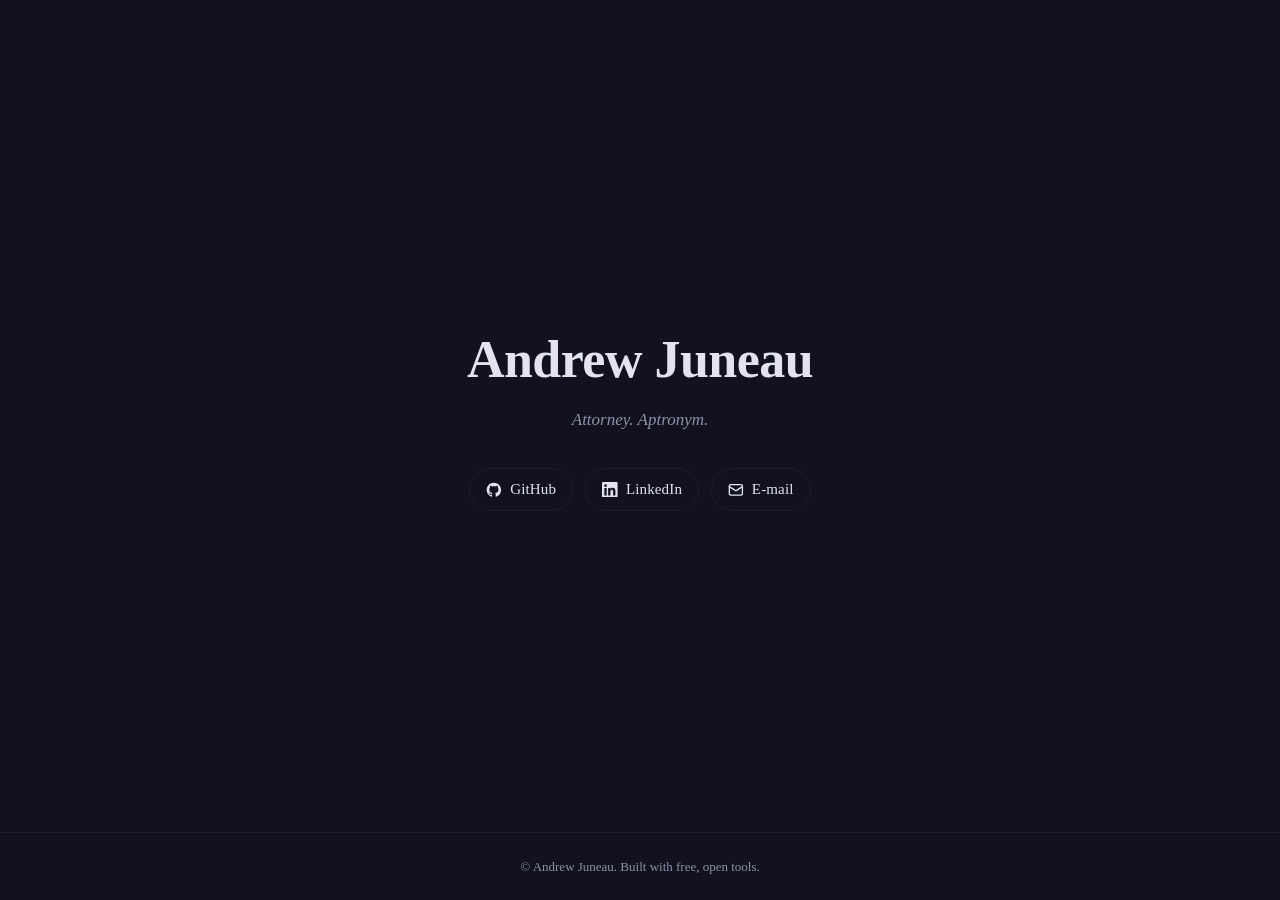
<file: index.html>
<!doctype html>
<html lang="en">
    <head>
        <meta charset="utf-8" />
        <meta name="viewport" content="width=device-width, initial-scale=1" />
        <meta name="color-scheme" content="dark" />
        <title>Andrew Juneau</title>
        <meta name="description" content="Andrew Juneau — attorney." />
        <link rel="canonical" href="https://www.andrewjuneau.com/" />
        <link rel="icon" href="favicon.svg" type="image/svg+xml" />
        <link rel="icon" href="favicon.ico" />
        <link rel="stylesheet" href="assets/style.css" />
<style>
            .card {
                text-align: center;
            }
        </style>
    </head>
    <body>
        <main>
            <div class="card">
                <h1>Andrew Juneau</h1>
                <p class="tagline">Attorney. Aptronym.</p>

                <ul class="links">
                    <li>
                        <a href="https://github.com/juneau/" rel="me noopener">
                            <svg viewBox="0 0 24 24" aria-hidden="true">
                                <use href="assets/icons.svg#github"></use>
                            </svg>
                            GitHub
                        </a>
                    </li>
                    <li>
                        <a
                            href="https://www.linkedin.com/in/andrewjuneau"
                            rel="me noopener"
                        >
                            <svg viewBox="0 0 24 24" aria-hidden="true">
                                <use href="assets/icons.svg#linkedin"></use>
                            </svg>
                            LinkedIn
                        </a>
                    </li>
                    <li>
                        <!-- href: HTML-entity-encoded mailto -->
                        <a
                            href="&#109;&#97;&#105;&#108;&#116;&#111;&#58;&#99;&#111;&#110;&#116;&#97;&#99;&#116;&#64;&#97;&#110;&#100;&#114;&#101;&#119;&#106;&#117;&#110;&#101;&#97;&#117;&#46;&#99;&#111;&#109;"
                            rel="noopener"
                        >
                            <svg viewBox="0 0 24 24" aria-hidden="true">
                                <use href="assets/icons.svg#mail"></use>
                            </svg>
                            E-mail
                        </a>
                    </li>
                </ul>
            </div>
        </main>

        <footer>&#169; Andrew Juneau. Built with free, open tools.</footer>
    </body>
</html>
</file>
<file: assets/style.css>
:root {
    --bg: #11121e;
    --fg: #e2e2f2;
    --muted: #9090aa;
    --rule: #1c1c2e;
    --accent: #9090c4;
    --focus: #9090c4;
}

*,
*::before,
*::after {
    box-sizing: border-box;
}

html,
body {
    height: 100%;
}

body {
    margin: 0;
    background: var(--bg);
    color: var(--fg);
    font-family:
        Palatino, "Palatino Linotype", "Book Antiqua",
        Charter, "Bitstream Charter", Georgia, serif;
    font-size: clamp(1rem, 0.9rem + 0.5vw, 1.125rem);
    line-height: 1.5;
    -webkit-text-size-adjust: 100%;
    text-rendering: optimizeLegibility;
    -webkit-font-smoothing: antialiased;
    display: flex;
    flex-direction: column;
    min-height: 100%;
}

main {
    flex: 1 0 auto;
    display: flex;
    align-items: center;
    justify-content: center;
    padding: 2rem 1.5rem;
}

.card {
    width: 100%;
    max-width: 30rem;
    animation: rise 0.9s cubic-bezier(0.2, 0.7, 0.2, 1) both;
}

@media (prefers-reduced-motion: reduce) {
    .card {
        animation: none;
    }
}

@keyframes rise {
    from {
        opacity: 0;
        transform: translateY(0.6rem);
    }
    to {
        opacity: 1;
        transform: translateY(0);
    }
}

h1 {
    margin: 0;
    font-weight: 600;
    font-size: clamp(2rem, 1.4rem + 3vw, 3.25rem);
    letter-spacing: -0.01em;
    text-align: center;
}

.tagline {
    margin: 0.5rem 0 0;
    color: var(--muted);
    font-style: italic;
    font-size: 1.0625rem;
    text-align: center;
}

.body {
    margin: 1rem 0 0;
    color: var(--muted);
    font-size: 1rem;
    text-align: center;
}

.home-link {
    position: fixed;
    top: 1rem;
    left: 1rem;
    display: inline-flex;
    align-items: center;
    justify-content: center;
    width: 2.25rem;
    height: 2.25rem;
    color: var(--fg);
    border: 1px solid var(--muted);
    border-radius: 999px;
    text-decoration: none;
    transition:
        border-color 0.2s ease,
        color 0.2s ease;
}

.home-link:hover,
.home-link:focus-visible {
    border-color: var(--accent);
    color: var(--accent);
}

.home-link:focus-visible {
    outline: 2px solid var(--focus);
    outline-offset: 3px;
}

.home-link svg {
    width: 1em;
    height: 1em;
}

.links {
    margin: 2.25rem 0 0;
    padding: 0;
    list-style: none;
    display: flex;
    flex-wrap: wrap;
    gap: 0.5rem 0.75rem;
    justify-content: center;
}

.links a {
    display: inline-flex;
    align-items: center;
    gap: 0.5rem;
    padding: 0.55rem 1rem;
    color: var(--fg);
    text-decoration: none;
    border: 1px solid var(--rule);
    border-radius: 999px;
    transition:
        border-color 0.2s ease,
        color 0.2s ease;
    font-size: 0.9375rem;
    letter-spacing: 0.01em;
}

.links a:hover,
.links a:focus-visible {
    border-color: var(--accent);
    color: var(--accent);
}

.links a:focus-visible {
    outline: 2px solid var(--focus);
    outline-offset: 3px;
}

.links svg {
    width: 1.05em;
    height: 1.05em;
    flex: none;
}

footer {
    flex-shrink: 0;
    text-align: center;
    padding: 1.5rem;
    color: var(--muted);
    font-size: 0.8125rem;
    border-top: 1px solid var(--rule);
}

footer a {
    color: var(--muted);
    text-decoration: underline;
    text-underline-offset: 2px;
}

footer a:hover,
footer a:focus-visible {
    color: var(--accent);
}
</file>
